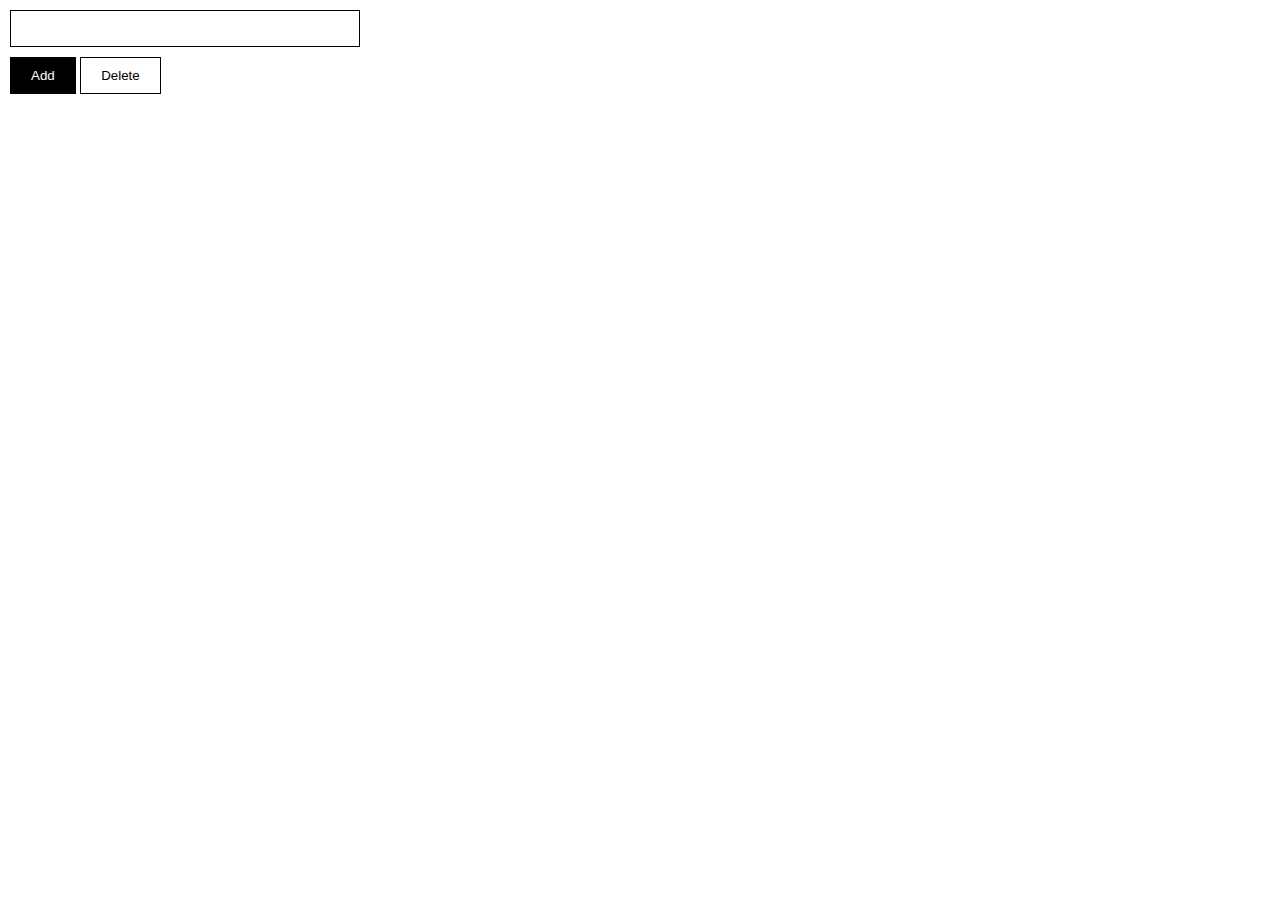
<file: index.html>
<!DOCTYPE html>
<html lang="en">
<head>
    <meta charset="UTF-8">
    <meta http-equiv="X-UA-Compatible" content="IE=edge">
    <meta name="viewport" content="width=device-width, initial-scale=1.0">
    <title>Document</title>
   
    <link rel="stylesheet" href="style.css">
</head>
<body>
   <input type="text"
    id="input-el">
    <button  id="input-btn">Add</button>
    <button  id="input-btn1">Delete</button>

    <ul id="ul-l">
        
    </ul>

    <script src="index.js" ></script>
    <script src="script.js" ></script>
</body>
</html>
</file>
<file: style.css>
body{
    margin: 0;
    padding: 10px;
    font-family: Arial, Helvetica, sans-serif;
    width: 350px;
}
#head{
    color: black;
    font-weight: 700;
    font-size: large;
    text-align: center;
}
input{
padding: 10px 10px 10px 10px;
width: 100%;
box-sizing: border-box;
border: 1px solid black;
}

#input-btn {
    background-color: black;
    color: white;
    padding: 10px 20px 10px 20px;
    margin-top: 10px;
    border: 1px solid black;
    
    }
    #input-btn0 {
        background-color: black;
        color: white;
        padding: 10px 20px 10px 20px;
        margin-top: 10px;
        border: 1px solid black;
        
        }
    #input-btn1 {
        background-color: white;
        color: black;
        padding: 10px 20px 10px 20px;
        margin-top: 10px;
        border: 1px solid black;
        
        }

ul {
   
    list-style: none;
    padding-left:0 ;
    margin-top: 20px;
}
li{
    margin-top: 5px;
}
a {
    color: black;
}
#end{
    font-size: 10px;
    text-align: center;

}
</file>
